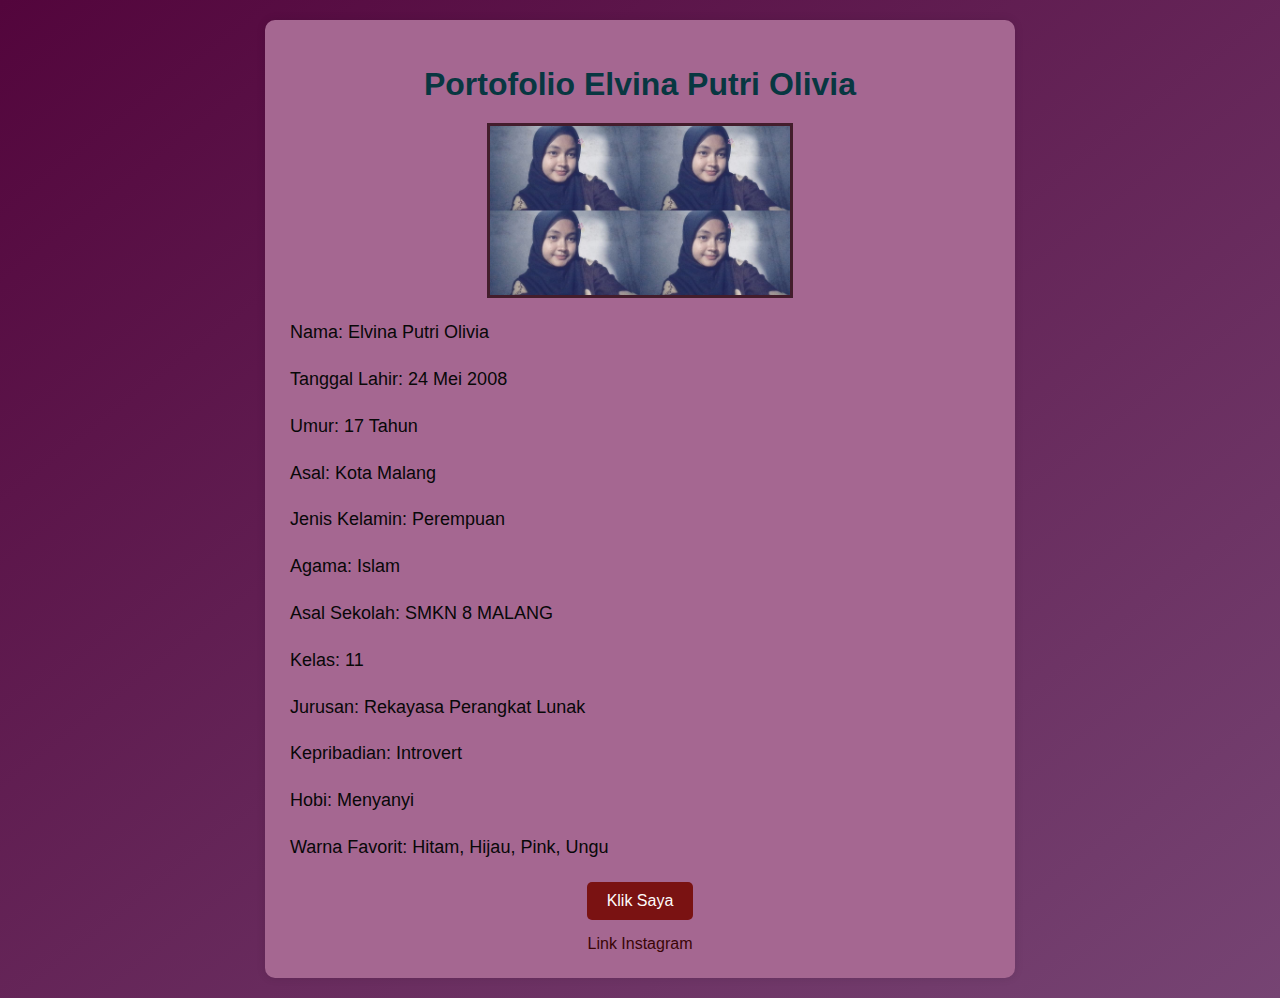
<file: index.html>
<!DOCTYPE html>
<html lang="en">
<head>
    <meta charset="UTF-8">
    <meta name="viewport" content="width=device-width, initial-scale=1.0">
    <title>Biodata</title>
    <link rel="stylesheet" href="biodata.css">
</head>
<body>
    <div class="container">
        <h1>Portofolio Elvina Putri Olivia</h1>
        <img src="fotosaya.jpg" alt="Foto Elvina">
        <div class="data">
            <p>Nama: Elvina Putri Olivia</p>
            <p>Tanggal Lahir: 24 Mei 2008</p>
            <p>Umur: 17 Tahun</p>
            <p>Asal: Kota Malang</p>
            <p>Jenis Kelamin: Perempuan</p>
            <p>Agama: Islam</p>
            <p>Asal Sekolah: SMKN 8 MALANG</p>
            <p>Kelas: 11</p>
            <p>Jurusan: Rekayasa Perangkat Lunak</p>
            <p>Kepribadian: Introvert</p>
            <p>Hobi: Menyanyi</p>
            <p>Warna Favorit: Hitam, Hijau, Pink, Ungu</p>
        </div>
        <button onclick="alert('Assalamualaikum Guys!');">Klik Saya</button>
        <a href="https://www.instagram.com/anivle.vii24?igsh=bTc3eXhuNTR2YjF6">Link Instagram</a>
    </div>
    <script src="biodata.js"></script>
</body>

</html>
</file>
<file: biodata.css>
body {
    font-family: Arial, sans-serif;
    background: linear-gradient(to bottom right, #53053c, #764473);
    color: #080808;
    margin: 0;
    padding: 20px;
}

.container {
    max-width: 700px;
    margin: 0 auto;
    background-color: #a56791;
    padding: 25px;
    box-shadow: 0 0 10px rgba(0,0,0,0.1);
    border-radius: 10px;
}

h1 {
    color: #083741;
    text-align: center;
    margin-bottom: 20px;
}

img {
    width: 300px;
    height: auto;
    display: block;
    margin: 0 auto 20px auto;
    border: 3px solid #431d2c;
}

.data {
    text-align: left;
    line-height: 1.6;
    font-size: 18px;
}

button {
    background-color: #7a1212;
    color: rgb(254, 251, 251);
    padding: 10px 20px;
    margin-top: 20px;
    border: none;
    border-radius: 5px;
    cursor: pointer;
    font-size: 16px;
    display: block;
    margin-left: auto;
    margin-right: auto;
}

button:hover {
    background-color: #2f0f0f;
}

a {
    display: block;
    margin-top: 15px;
    text-align: center;
    text-decoration: none;
    color: #390505;
    font-size: 16px;
}

a:hover {
    text-decoration: underline;
}
</file>
